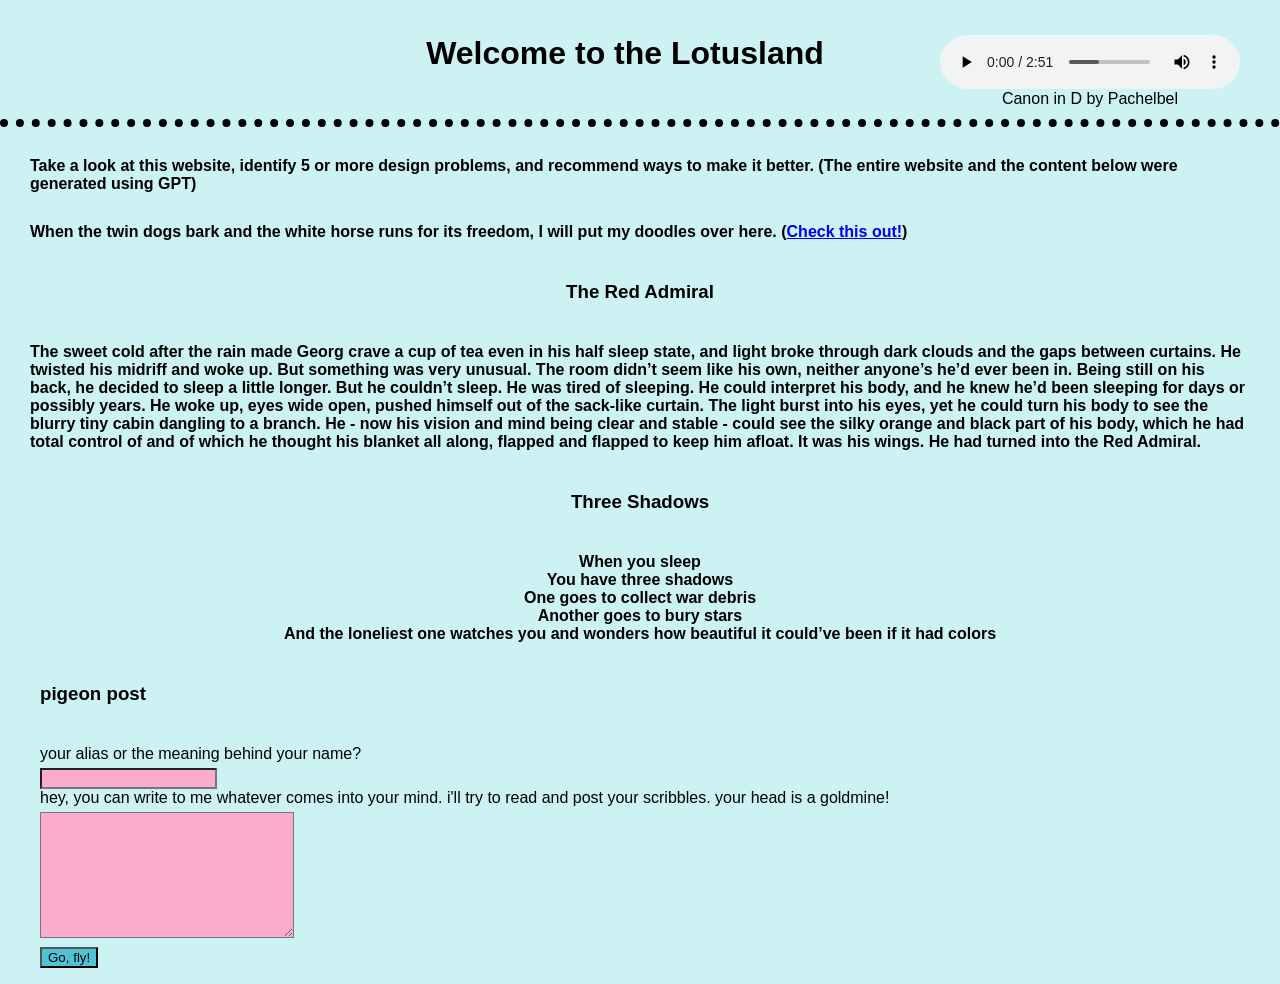
<file: index.html>
<!DOCTYPE html>
<html lang="en" dir="ltr">

<head>
  <meta charset="utf-8">
  <meta name="description" content="Welcome to the lotusland.">
  <meta name="keywords" content="Neo-Buddha">
  <title>Neo's Lotusland</title>
  <link rel="preconnect" href="https://fonts.gstatic.com">
 <link rel="preconnect" href="https://fonts.googleapis.com">
<link rel="preconnect" href="https://fonts.gstatic.com" crossorigin>
<link href="https://fonts.googleapis.com/css2?family=EB+Garamond:ital,wght@0,400..800;1,400..800&display=swap" rel="stylesheet">

  <link rel="stylesheet" href="CSS\styles.css">
  <link rel="icon" href="images\favicon.ico">

</head>


  <body>



    <div class="toppart">

      <p class= "toppara fontsetting">Canon in D by Pachelbel</p>
      <audio class="audiopos" controls autoplay loop>
          <source src="audio\pachelbelcannonind.mp3" type="audio/mp3">
      </audio>





      <center>
        <h1 class="fontsetting"> <b>Welcome to the Lotusland</b></h1>
      </center>

    </div>




  <br>
  <hr>

<p class="fontsetting"><b>Take a look at this website, identify 5 or more design problems, and recommend ways to make it better. (The entire website and the content below were generated using GPT) </b></p>

<p class="fontsetting"><b>When the twin dogs bark and the white horse runs for its freedom, I will put my doodles over here. (<a href="playlist/">Check this out!</a>)</b></p>

<center>
  <h3 class="fontsetting"><b>The Red Admiral</b></h3>


</center>

<p class="fontsetting"><b>The sweet cold after the rain made Georg crave a cup of tea even in his half sleep state, and light broke
through dark clouds and the gaps between curtains. He twisted his midriff and woke up. But something was very
unusual. The room didn’t seem like his own, neither anyone’s he’d ever been in. Being still on his back, he
decided to sleep a little longer. But he couldn’t sleep. He was tired of sleeping. He could interpret his body,
and he knew he’d been sleeping for days or possibly years. He woke up, eyes wide open, pushed
himself out of the sack-like curtain. The light burst into his eyes, yet he could turn his body to see the
blurry tiny cabin dangling to a branch. He - now his vision and mind being clear and stable - could see the silky
orange and black part of his body, which he had total control of and of which he thought his blanket all along,
flapped and flapped to keep him afloat. It was his wings. He had turned into the Red Admiral.</b></p>

<center>
  <h3 class="fontsetting"><b>Three Shadows</b></h3>
  <p class="fontsetting"><b>When you sleep <br>
  You have three shadows <br>
  One goes to collect war debris <br>
  Another goes to bury stars <br>
  And the loneliest one watches you and wonders how beautiful it could’ve been if it had colors
</b></p>

</center>




<h3 class="fontsetting"><b>pigeon post</b></h3>






<form class="" action="mailto:princeavalanche@hotmail.com" method="post">


  <ul style="list-style-type:none;">
    <li>
      <label class="fontsetting"> your alias or the meaning behind your name? </label>
      <input type="text" name="Name" value="">
    </li>
    <li>
      <label class="fontsetting"> hey, you can write to me whatever comes into your mind. i'll try to read and post your scribbles. your head is a goldmine! </label>
    <textarea class="inputoftext" name="Your message." rows="8" cols="80"></textarea>
    </li>
    <li>
      <input class="button" type="submit" name="Submit" value="Go, fly!">
    </li>


  </ul>






</body>

</html>
</file>
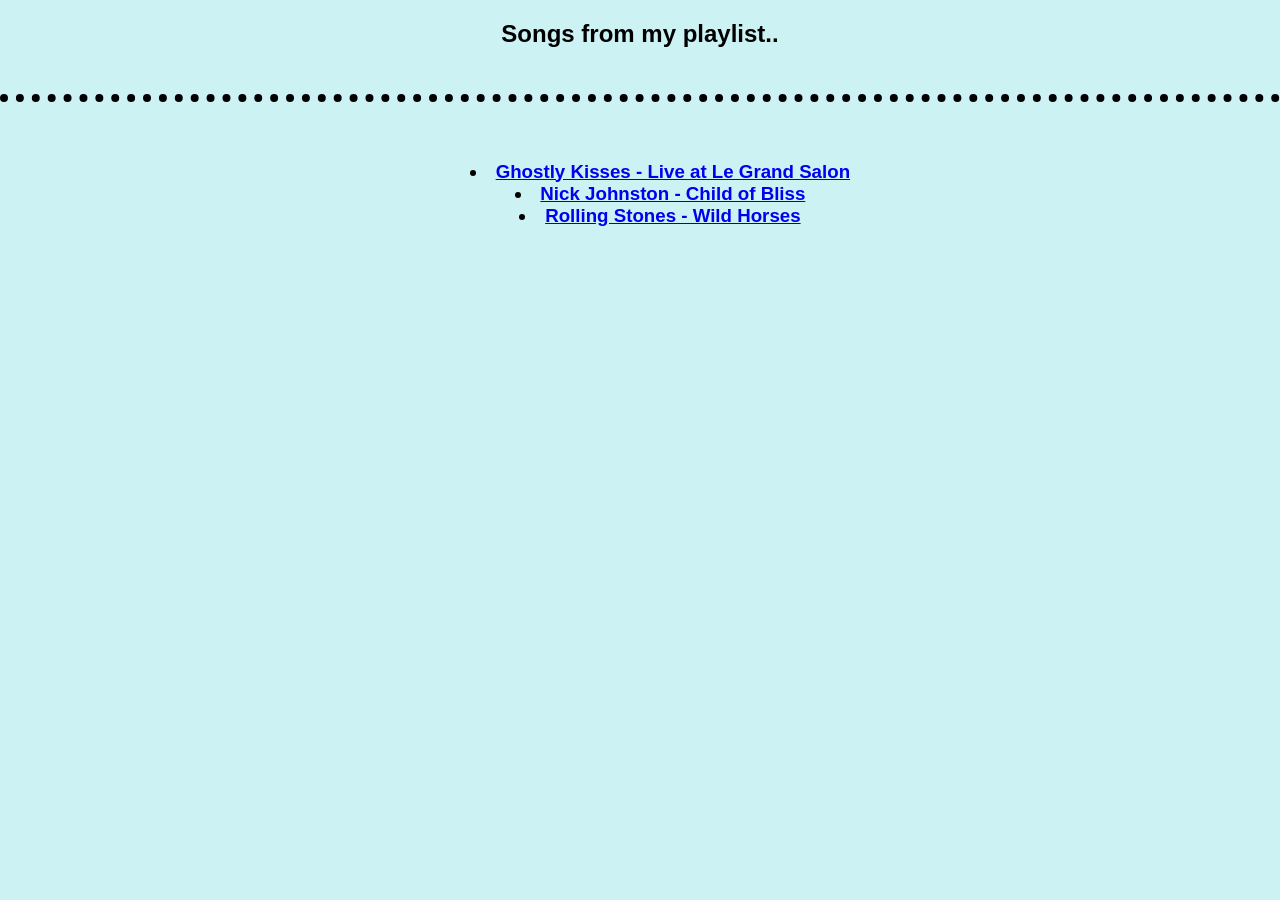
<file: playlist/index.html>
<!DOCTYPE html>
<html lang="en" dir="ltr">

<head>
  <meta charset="utf-8">
  <meta name="description" content="Welcome to the lotusland.">
  <meta name="keywords" content="Neo-Buddha">
  <title>Neo's Lotusland</title>
  <link rel="preconnect" href="https://fonts.gstatic.com">
 <link rel="preconnect" href="https://fonts.googleapis.com">
<link rel="preconnect" href="https://fonts.gstatic.com" crossorigin>
<link href="https://fonts.googleapis.com/css2?family=EB+Garamond:ital,wght@0,400..800;1,400..800&display=swap" rel="stylesheet">

  <link rel="stylesheet" href="..\CSS\styles.css">
  <link rel="icon" href="images\favicon.ico">

</head>


  

      <center>
        <h2 class="fontsetting"> <b>Songs from my playlist..</b></h2>
      </center>

    </div>




  <br>
  <hr>



<center>
  <h3 class="fontsetting"><b><ul>
  <li><a href="https://www.youtube.com/watch?v=wsc-XsSVqWY&list=RDwsc-XsSVqWY&start_radio=1">Ghostly Kisses - Live at Le Grand Salon</a></li>
  <li><a href="https://www.youtube.com/watch?v=Dmb-na5kW7I&list=RDDmb-na5kW7I&start_radio=1">Nick Johnston - Child of Bliss</a></li>
  <li><a href="https://www.youtube.com/watch?v=SQTHB4jM-KQ&list=RDSQTHB4jM-KQ&start_radio=1">Rolling Stones - Wild Horses</a></li>
</ul></b></h3>


</center>






</body>

</html>
</file>
